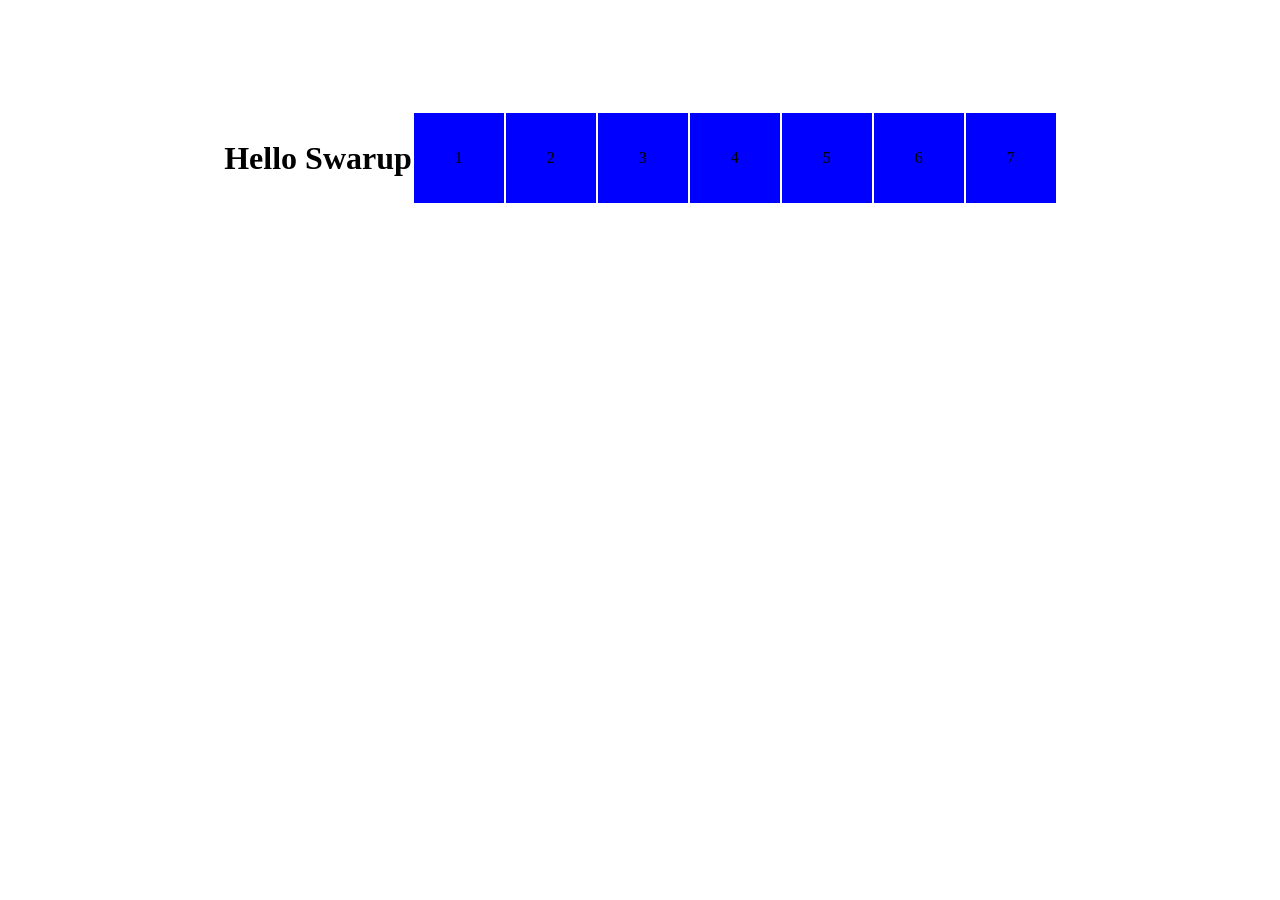
<file: index.html>
<!DOCTYPE html>
<html lang="en">
<head>
  <meta charset="UTF-8">
  <meta name="viewport" content="width=device-width, initial-scale=1.0">
  <title>Sample Website</title>
  <link rel="stylesheet" href="style.css">
</head>
<body>

  <div class="boxContianer">
    <h1>Hello Swarup</h1>
    <div class="box">1</div>
    <div class="box">2</div>
    <div class="box">3</div>
    <div class="box">4</div>
    <div class="box">5</div>
    <div class="box">6</div>
    <div class="box2">7</div>
    







  </div>
  

 

 
</body>
</html>
</file>
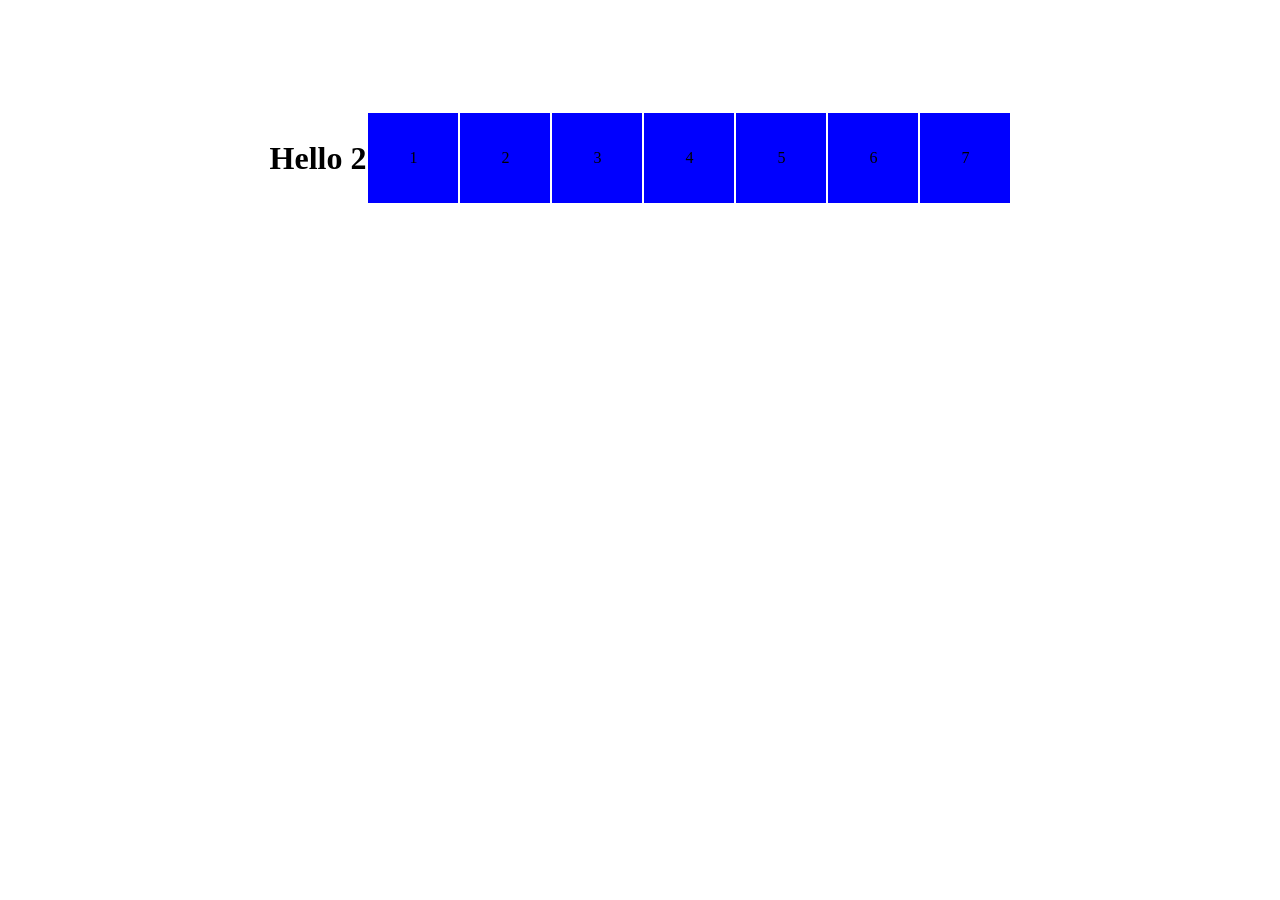
<file: New folder/demo-New-My-Project/index.html>
<!DOCTYPE html>
<html lang="en">
<head>
  <meta charset="UTF-8">
  <meta name="viewport" content="width=device-width, initial-scale=1.0">
  <title>Sample Website</title>
  <link rel="stylesheet" href="style.css">
</head>
<body>

  <div class="boxContianer">
    <h1>Hello 2</h1>
    <div class="box">1</div>
    <div class="box">2</div>
    <div class="box">3</div>
    <div class="box">4</div>
    <div class="box">5</div>
    <div class="box">6</div>
    <div class="box2">7</div>
    







  </div>
  

 

 
</body>
</html>
</file>
<file: style.css>
.boxContianer{

  display: flex;
  gap:2px;
  height:300px;
  
  flex-direction:row;
  justify-content: center;
  align-items: center;
  flex-shrink:1;
  text-align: center;




}


.box {
  display: flex;
  justify-content: center;
  align-items: center;

  background-color: blue;
  height: 90px;
  width: 90px;
}

.box2{

  display:flex;
  flex-shrink: 0;
  background-color: blue;
  height: 90px;
  width: 90px;
  justify-content: center;
  align-items: center;
}
</file>
<file: New folder/demo-New-My-Project/style.css>
.boxContianer{

  display: flex;
  gap:2px;
  height:300px;
  
  flex-direction:row;
  justify-content: center;
  align-items: center;
  flex-shrink:1;
  text-align: center;




}


.box {
  display: flex;
  justify-content: center;
  align-items: center;

  background-color: blue;
  height: 90px;
  width: 90px;
}

.box2{

  display:flex;
  flex-shrink: 0;
  background-color: blue;
  height: 90px;
  width: 90px;
  justify-content: center;
  align-items: center;
}
</file>
